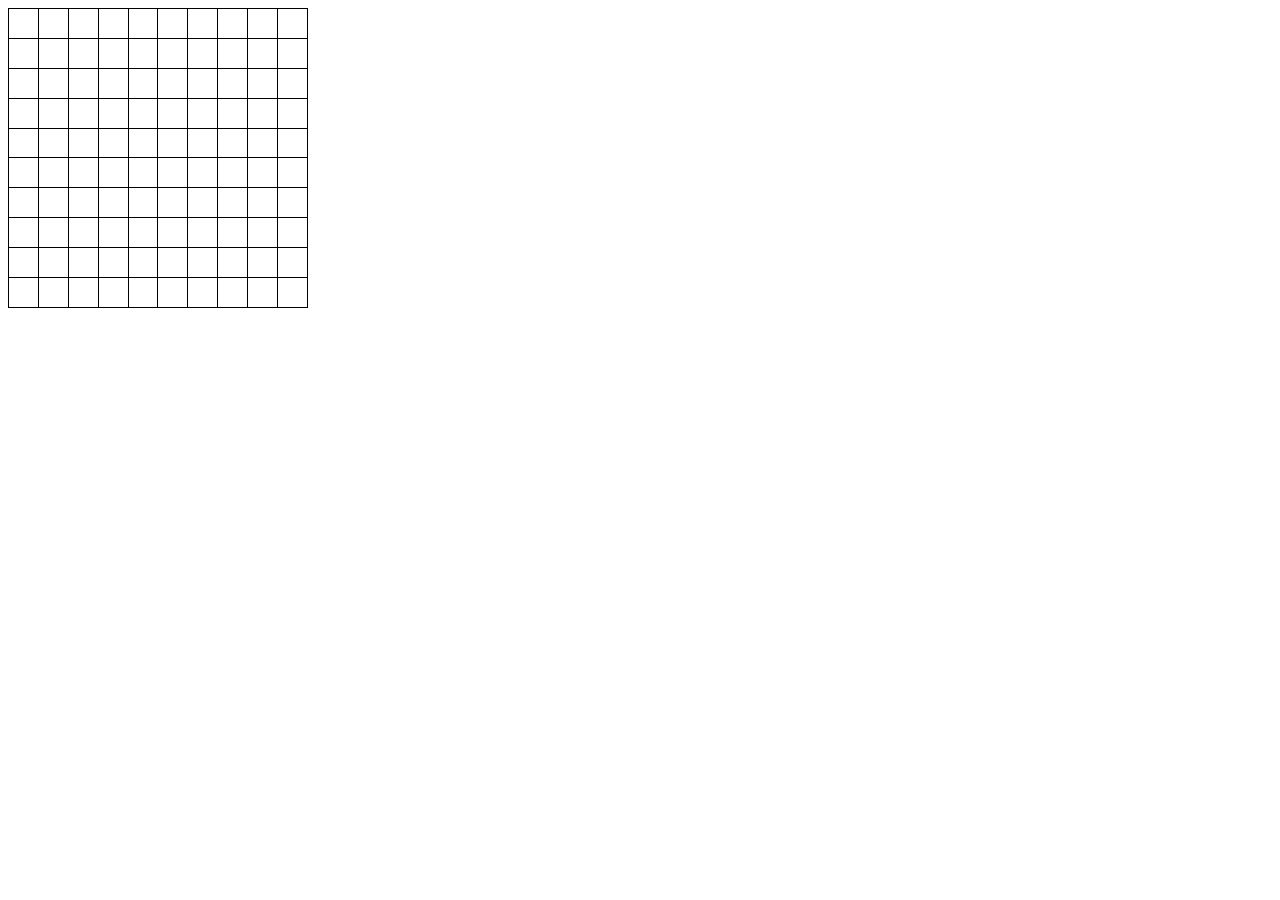
<file: 1playchess.html>
<!DOCTYPE html>
<html>
<head>
	<title>love</title>
	<style type="text/css" media="screen">
	 #yue{
	 	border-collapse: collapse;
	 	border-spacing: 0;
	 	width: 300px;
	 	height: 300px;
	 	border: 1px #000 solid;
	 }

	 table tr{
	 	width: 100%;
	 	height: 20px;
	 }

	 table tr td{
	 	width: 20px;
	 	height: 20px;
	 	border: 1px #000 solid;
	 }
	</style>
</head>

<body>
	<table id="yue">
		 <tr>
		   <td></td>
		   <td></td>
		   <td></td>
		   <td></td>
		   <td></td>
		   <td></td>
		   <td></td>
		   <td></td>	
		   <td></td>
		   <td></td>
		 </tr>
		 <tr>
		   <td></td>
		   <td></td>
		   <td></td>
		   <td></td>
		   <td></td>
		   <td></td>
		   <td></td>
		   <td></td>	
		   <td></td>
		   <td></td>
		 </tr>
		 <tr>
		   <td></td>
		   <td></td>
		   <td></td>
		   <td></td>
		   <td></td>
		   <td></td>
		   <td></td>
		   <td></td>	
		   <td></td>
		   <td></td>
		 </tr>
		 <tr>
		   <td></td>
		   <td></td>
		   <td></td>
		   <td></td>
		   <td></td>
		   <td></td>
		   <td></td>
		   <td></td>	
		   <td></td>
		   <td></td>
		 </tr>
		 <tr>
		   <td></td>
		   <td></td>
		   <td></td>
		   <td></td>
		   <td></td>
		   <td></td>
		   <td></td>
		   <td></td>	
		   <td></td>
		   <td></td>
		 </tr>
		 <tr>
		   <td></td>
		   <td></td>
		   <td></td>
		   <td></td>
		   <td></td>
		   <td></td>
		   <td></td>
		   <td></td>	
		   <td></td>
		   <td></td>
		 </tr>
		 <tr>
		   <td></td>
		   <td></td>
		   <td></td>
		   <td></td>
		   <td></td>
		   <td></td>
		   <td></td>
		   <td></td>	
		   <td></td>
		   <td></td>
		 </tr>
		 <tr>
		   <td></td>
		   <td></td>
		   <td></td>
		   <td></td>
		   <td></td>
		   <td></td>
		   <td></td>
		   <td></td>	
		   <td></td>
		   <td></td>
		 </tr>
		 <tr>
		   <td></td>
		   <td></td>
		   <td></td>
		   <td></td>
		   <td></td>
		   <td></td>
		   <td></td>
		   <td></td>	
		   <td></td>
		   <td></td>
		 </tr>
		 <tr>
		   <td></td>
		   <td></td>
		   <td></td>
		   <td></td>
		   <td></td>
		   <td></td>
		   <td></td>
		   <td></td>	
		   <td></td>
		   <td></td>
		 </tr>
	</table>
	<script>
		var ceshi = document.getElementById("yue");
		var num = 1;
		ceshi.onclick = function(e){
			//debugger;
			num++;
			e.target.style.background = num%2?"red":"#000";
		}

		ceshi.ondblclick = function(e){
			e.target.style.background = "#fff";
		}
	</script>
</body>
</html>
</file>
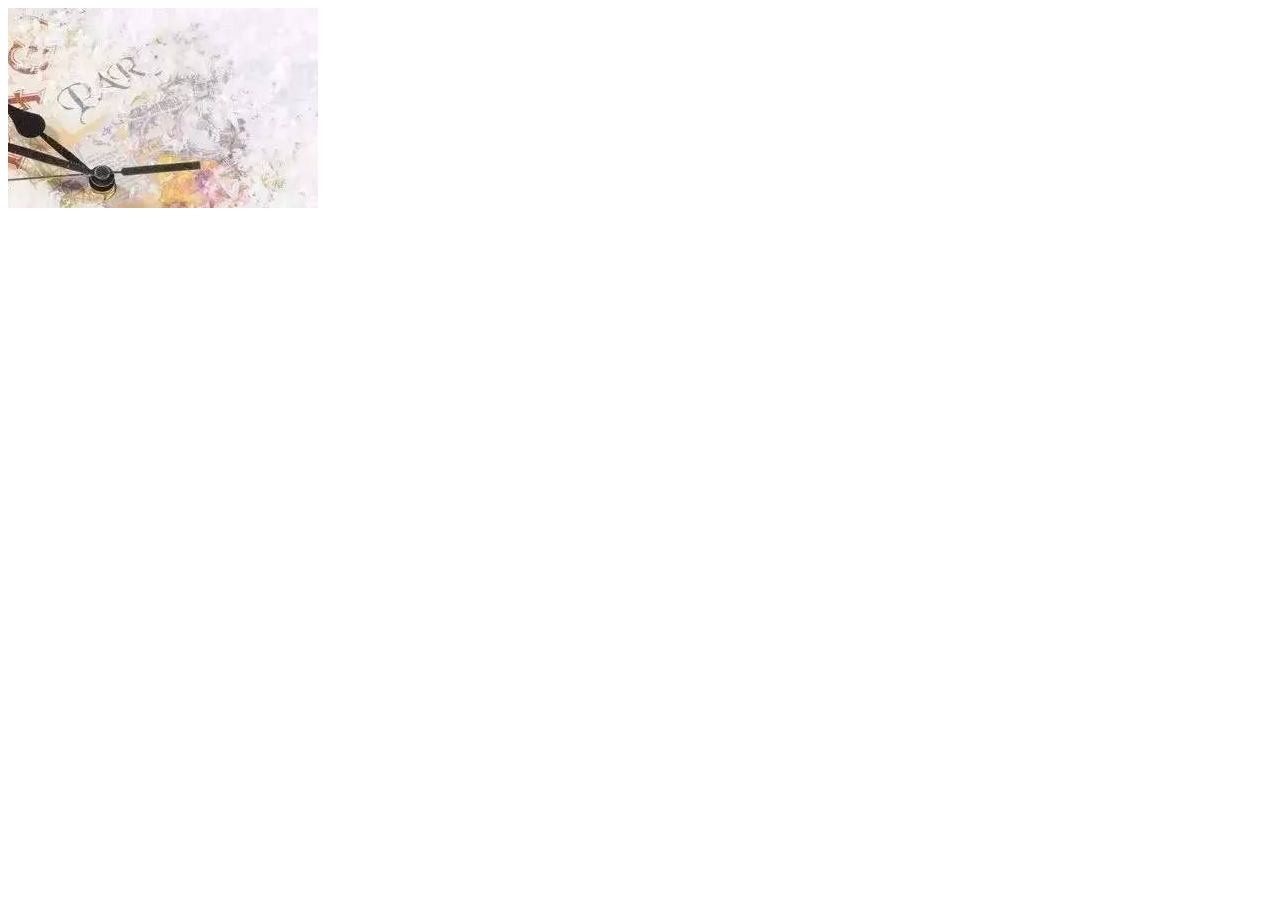
<file: 12picturemode/picturemode.html>
<!DOCTYPE html>
<html lang="en">
<head>
    <meta charset="UTF-8">
    <meta name="viewport" content="width=device-width, initial-scale=1.0">
    <meta http-equiv="X-UA-Compatible" content="ie=edge">
    <title>Document</title>
</head>
<body>
    <style type="text/css">  
        .box {  
            height: 200px;  
            width: 33.3%;  
            display:inline-block;
            overflow: hidden;  
            background-repeat: no-repeat;  
            background-position: center center;  
            position: relative;
        }  
        img {  
            margin-top: -50px;  
            margin-left: -50%;  
        }  
        </style>  
        </head>  
          
        <body>  
        <div class="box"><img src="everyday.png" /></div>  
</html>
</file>
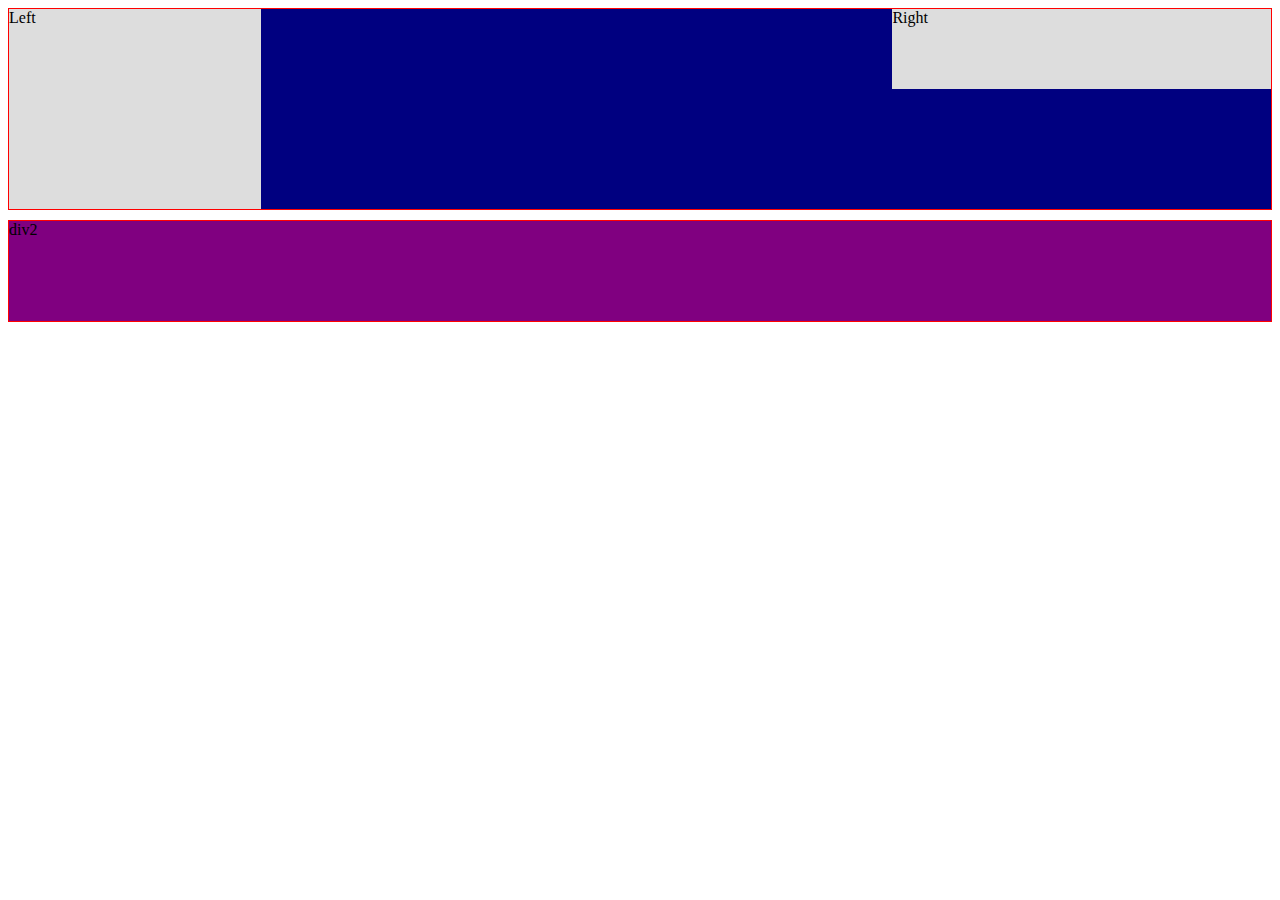
<file: clearFloatDemo/2clearFloatDemo.html>
<!DOCTYPE html>
<html>
<head>
	<title>clearFloatDemo</title>
	<meta charset="utf-8">
	<style type="text/css">
	    .div1{
	    	background: #000080;
	    	border: 1px solid red;
	    }
	    .div2{
	    	background: #800080;
	    	border: 1px solid red;
	    	height: 100px;
	    	margin-top: 10px;
	    }
	    .left{
	    	float: left;
	    	width: 20%;
	    	height: 200px;
	    	background: #DDD;
	    }
	    .right{
	    	float: right;
	    	width: 30%;
	    	height: 80px;
	    	background: #DDD;
	    }
	    .clearfloat:after{
	    	content: ".";
	    	display: block;
	    	clear: both;
	    	visibility: hidden;
	    	height: 0;
	    }
	    .clearfloat{
	    	zoom: 1;
	    }

	</style>
</head>
<body>
	 <div class="div1 clearfloat">
	 	<div class="left">Left</div>
	 	<div class="right">Right</div>
	 </div>
	 <div class="div2">
	 	div2
	 </div>
</body>
</html>
</file>
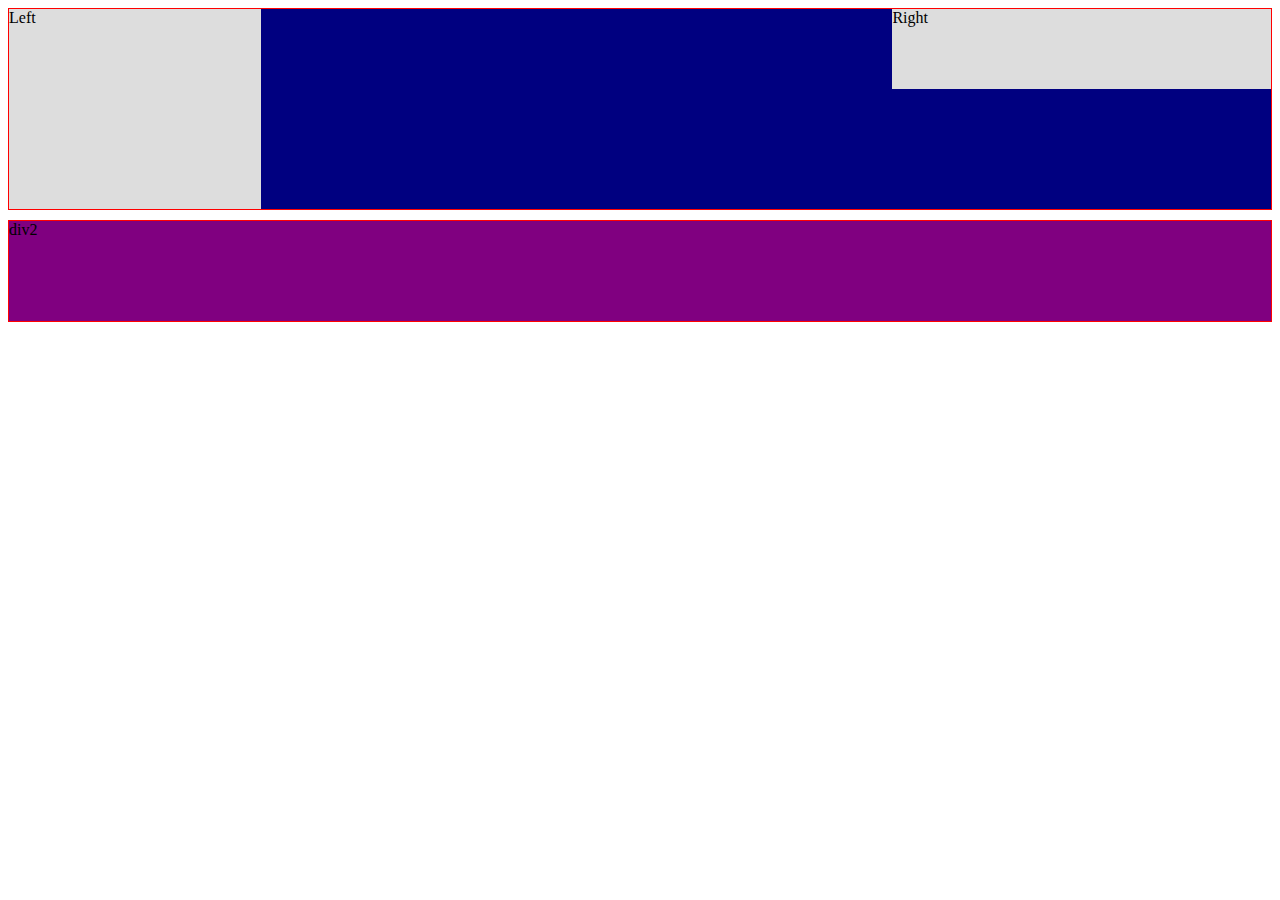
<file: clearFloatDemo/clearFloatDemo.html>
<!DOCTYPE html>
<html>
<head>
	<title>clearFloatDemo</title>
	<meta charset="utf-8">
	<style type="text/css">
	    .div1{
	    	background: #000080;
	    	border: 1px solid red;
	    }
	    .div2{
	    	background: #800080;
	    	border: 1px solid red;
	    	height: 100px;
	    	margin-top: 10px;
	    }
	    .left{
	    	float: left;
	    	width: 20%;
	    	height: 200px;
	    	background: #DDD;
	    }
	    .right{
	    	float: right;
	    	width: 30%;
	    	height: 80px;
	    	background: #DDD;
	    }
	    .clearfloat:after{
	    	content: ".";
	    	display: block;
	    	clear: both;
	    	visibility: hidden;
	    	height: 0;
	    }
	    .clearfloat{
	    	zoom: 1;
	    }

	</style>
</head>
<body>
	 <div class="div1 clearfloat">
	 	<div class="left">Left</div>
	 	<div class="right">Right</div>
	 </div>
	 <div class="div2">
	 	div2
	 </div>
</body>
</html>
</file>
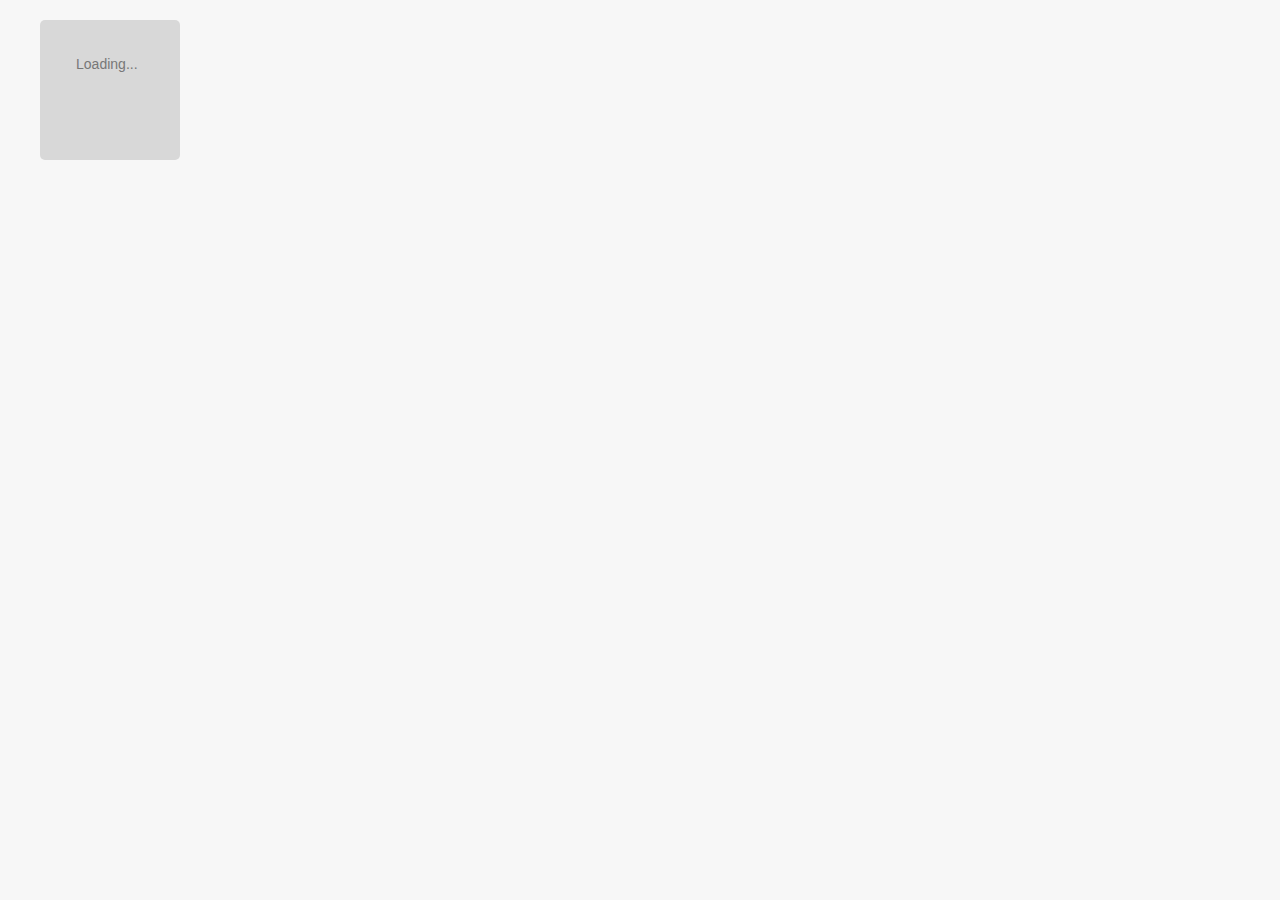
<file: loading/loading.html>
<!DOCTYPE html>
<html lang="en">
<head>
  <meta charset="UTF-8">
  <meta name="viewport" content="width=device-width, initial-scale=1.0">
  <meta http-equiv="X-UA-Compatible" content="ie=edge">
  <title>Document</title>
  <style>
    /* -----------------------------------------
  =Default css to make the demo more pretty
-------------------------------------------- */

body {
    margin: 0 auto;
    padding: 20px;
    max-width: 1200px;
    overflow-y: scroll;
    font-family: 'Open Sans',sans-serif;
    font-weight: 400;
    color: #777;
    background-color: #f7f7f7;
    -webkit-font-smoothing: antialiased;
    -webkit-text-size-adjust: 100%;
    -ms-text-size-adjust: 100%;
}

.clear {clear:both;}

/* -----------------------------------------
  =CSS3 Loading animations
-------------------------------------------- */

/* =Elements style
---------------------- */
.load-wrapp {
    float: left;
    width: 100px;
    height: 100px;
    margin: 0 10px 10px 0;
    padding: 20px 20px 20px;
    border-radius: 5px;
    text-align: center;
    background-color: #d8d8d8;
}

.load-wrapp p {padding: 0 0 20px;}
.load-wrapp:last-child {margin-right: 0;}

.line {
    display: inline-block;
    width: 15px;
    height: 15px;
    border-radius: 15px;
    background-color: #4b9cdb;
}

.ring-1 {
    width: 10px;
    height: 10px;
    margin: 0 auto;
    padding: 10px;
    border: 7px dashed #4b9cdb;
    border-radius: 100%;
}

.ring-2 {
    position: relative;
    width: 45px;
    height: 45px;
    margin: 0 auto;
    border: 4px solid #4b9cdb;
    border-radius: 100%;
}

.ball-holder {
    position: absolute;
    width: 12px;
    height: 45px;
    left: 17px;
    top: 0px;
}

.ball {
    position: absolute;
    top: -11px;
    left: 0;
    width: 16px;
    height: 16px;
    border-radius: 100%;
    background: #4282B3;
}

.letter-holder {padding: 16px;}

.letter {
    float: left;
    font-size: 14px;
    color: #777;
}

.square {
    width: 12px;
    height: 12px;
    border-radius: 4px;
    background-color: #4b9cdb;
}

.spinner {
    position: relative;
    width: 45px;
    height: 45px;
    margin: 0 auto;
}

.bubble-1,
.bubble-2 {
    position: absolute;
    top: 0;
    width: 25px;
    height: 25px;
    border-radius: 100%;
    background-color: #4b9cdb;
}

.bubble-2 {
    top: auto;
    bottom: 0;
}

.bar {
    float: left;
    width: 15px;
    height: 6px;
    border-radius: 2px;
    background-color: #4b9cdb;
}

/* =Animate the stuff
------------------------ */
.load-1 .line:nth-last-child(1) {animation: loadingA 1.5s 1s infinite;}
.load-1 .line:nth-last-child(2) {animation: loadingA 1.5s .5s infinite;}
.load-1 .line:nth-last-child(3) {animation: loadingA 1.5s 0s infinite;}

.load-2 .line:nth-last-child(1) {animation: loadingB 1.5s 1s infinite;}
.load-2 .line:nth-last-child(2) {animation: loadingB 1.5s .5s infinite;}
.load-2 .line:nth-last-child(3) {animation: loadingB 1.5s 0s infinite;}

.load-3 .line:nth-last-child(1) {animation: loadingC .6s .1s linear infinite;}
.load-3 .line:nth-last-child(2) {animation: loadingC .6s .2s linear infinite;}
.load-3 .line:nth-last-child(3) {animation: loadingC .6s .3s linear infinite;}

.load-4 .ring-1 {animation: loadingD 1.5s .3s cubic-bezier(.17,.37,.43,.67) infinite;}

.load-5 .ball-holder {animation: loadingE 1.3s linear infinite;}

.load-6 .letter {
    animation-name: loadingF;
    animation-duration: 1.6s;
    animation-iteration-count: infinite;
    animation-direction: linear;
}

.l-1 {animation-delay: .48s;}
.l-2 {animation-delay: .6s;}
.l-3 {animation-delay: .72s;}
.l-4 {animation-delay: .84s;}
.l-5 {animation-delay: .96s;}
.l-6 {animation-delay: 1.08s;}
.l-7 {animation-delay: 1.2s;}
.l-8 {animation-delay: 1.32s;}
.l-9 {animation-delay: 1.44s;}
.l-10 {animation-delay: 1.56s;}

.load-7 .square {animation: loadingG 1.5s cubic-bezier(.17,.37,.43,.67) infinite;}

.load-8 .line {animation: loadingH 1.5s cubic-bezier(.17,.37,.43,.67) infinite;}

.load-9 .spinner {animation: loadingI 2s linear infinite;}
.load-9 .bubble-1, .load-9 .bubble-2 {animation: bounce 2s ease-in-out infinite;}
.load-9 .bubble-2 {animation-delay: -1.0s;}

.load-10 .bar {animation: loadingJ 2s cubic-bezier(.17,.37,.43,.67) infinite;}

 
@keyframes loadingF {
    0% {opacity: 0;}
    100% {opacity: 1;}
}

@keyframes loadingG {
    0% {transform: translate(0,0) rotate(0deg);}
    50% {transform: translate(70px,0) rotate(360deg);}
    100% {transform: translate(0,0) rotate(0deg);}
}

@keyframes loadingH {
    0% {width: 15px;}
    50% {width: 35px; padding: 4px;}
    100% {width: 15px;}
}

@keyframes loadingI {
    100% {transform: rotate(360deg);}
}

@keyframes bounce  {
  0%, 100% {transform: scale(0.0);}
  50% {transform: scale(1.0);}
}

@keyframes loadingJ {
  0%,100% {transform: translate(0,0);}
  
  50% {
      transform: translate(80px,0);
      background-color: #f5634a;
      width: 25px;
  }
}
  </style>
</head>
<body>
  <body>
    <div class="content">
        <div class="load-wrapp">
            <div class="load-6">
                <div class="letter-holder">
                    <div class="l-1 letter">L</div>
                    <div class="l-2 letter">o</div>
                    <div class="l-3 letter">a</div>
                    <div class="l-4 letter">d</div>
                    <div class="l-5 letter">i</div>
                    <div class="l-6 letter">n</div>
                    <div class="l-7 letter">g</div>
                    <div class="l-8 letter">.</div>
                    <div class="l-9 letter">.</div>
                    <div class="l-10 letter">.</div>
                </div>
            </div>
        </div>
        
    </div>
    <div class="clear"></div>
</body>
</body>
</html>
</file>
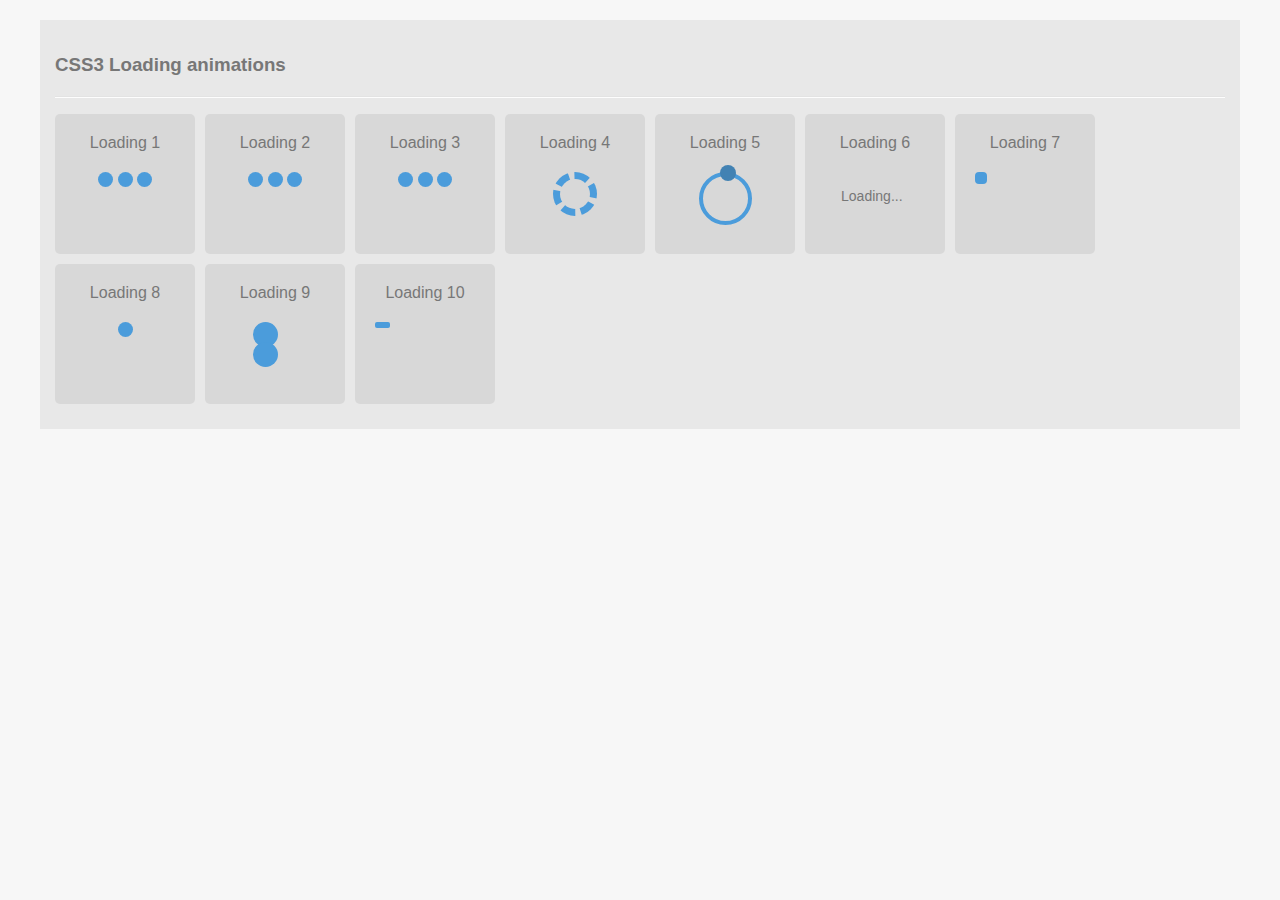
<file: loading/loadingsix.html>
<!DOCTYPE html>
<html lang="en">
<head>
  <meta charset="UTF-8">
  <meta name="viewport" content="width=device-width, initial-scale=1.0">
  <meta http-equiv="X-UA-Compatible" content="ie=edge">
  <title>Document</title>
  <style>
    /* -----------------------------------------
  =Default css to make the demo more pretty
-------------------------------------------- */

body {
    margin: 0 auto;
    padding: 20px;
    max-width: 1200px;
    overflow-y: scroll;
    font-family: 'Open Sans',sans-serif;
    font-weight: 400;
    color: #777;
    background-color: #f7f7f7;
    -webkit-font-smoothing: antialiased;
    -webkit-text-size-adjust: 100%;
    -ms-text-size-adjust: 100%;
}

.content {
    padding: 15px;
    overflow: hidden;
    background-color: #e7e7e7;
    background-color: rgba(0,0,0,0.06);
}

h1 {
    padding-bottom: 15px;
    border-bottom: 1px solid #d8d8d8;
    font-weight: 600;
}

h1 span {font-family: monospace,serif;}

h3 {
  padding-bottom: 20px;
    box-shadow: 0 1px 0 rgba(0,0,0,.1) ,0 2px 0 rgba(255,255,255,.9);
}

p {
    margin: 0;
    padding: 10px 0;
    color: #777;
}

.clear {clear:both;}

/* -----------------------------------------
  =CSS3 Loading animations
-------------------------------------------- */

/* =Elements style
---------------------- */
.load-wrapp {
    float: left;
    width: 100px;
    height: 100px;
    margin: 0 10px 10px 0;
    padding: 20px 20px 20px;
    border-radius: 5px;
    text-align: center;
    background-color: #d8d8d8;
}

.load-wrapp p {padding: 0 0 20px;}
.load-wrapp:last-child {margin-right: 0;}

.line {
    display: inline-block;
    width: 15px;
    height: 15px;
    border-radius: 15px;
    background-color: #4b9cdb;
}

.ring-1 {
    width: 10px;
    height: 10px;
    margin: 0 auto;
    padding: 10px;
    border: 7px dashed #4b9cdb;
    border-radius: 100%;
}

.ring-2 {
    position: relative;
    width: 45px;
    height: 45px;
    margin: 0 auto;
    border: 4px solid #4b9cdb;
    border-radius: 100%;
}

.ball-holder {
    position: absolute;
    width: 12px;
    height: 45px;
    left: 17px;
    top: 0px;
}

.ball {
    position: absolute;
    top: -11px;
    left: 0;
    width: 16px;
    height: 16px;
    border-radius: 100%;
    background: #4282B3;
}

.letter-holder {padding: 16px;}

.letter {
    float: left;
    font-size: 14px;
    color: #777;
}

.square {
    width: 12px;
    height: 12px;
    border-radius: 4px;
    background-color: #4b9cdb;
}

.spinner {
    position: relative;
    width: 45px;
    height: 45px;
    margin: 0 auto;
}

.bubble-1,
.bubble-2 {
    position: absolute;
    top: 0;
    width: 25px;
    height: 25px;
    border-radius: 100%;
    background-color: #4b9cdb;
}

.bubble-2 {
    top: auto;
    bottom: 0;
}

.bar {
    float: left;
    width: 15px;
    height: 6px;
    border-radius: 2px;
    background-color: #4b9cdb;
}

/* =Animate the stuff
------------------------ */
.load-1 .line:nth-last-child(1) {animation: loadingA 1.5s 1s infinite;}
.load-1 .line:nth-last-child(2) {animation: loadingA 1.5s .5s infinite;}
.load-1 .line:nth-last-child(3) {animation: loadingA 1.5s 0s infinite;}

.load-2 .line:nth-last-child(1) {animation: loadingB 1.5s 1s infinite;}
.load-2 .line:nth-last-child(2) {animation: loadingB 1.5s .5s infinite;}
.load-2 .line:nth-last-child(3) {animation: loadingB 1.5s 0s infinite;}

.load-3 .line:nth-last-child(1) {animation: loadingC .6s .1s linear infinite;}
.load-3 .line:nth-last-child(2) {animation: loadingC .6s .2s linear infinite;}
.load-3 .line:nth-last-child(3) {animation: loadingC .6s .3s linear infinite;}

.load-4 .ring-1 {animation: loadingD 1.5s .3s cubic-bezier(.17,.37,.43,.67) infinite;}

.load-5 .ball-holder {animation: loadingE 1.3s linear infinite;}

.load-6 .letter {
    animation-name: loadingF;
    animation-duration: 1.6s;
    animation-iteration-count: infinite;
    animation-direction: linear;
}

.l-1 {animation-delay: .48s;}
.l-2 {animation-delay: .6s;}
.l-3 {animation-delay: .72s;}
.l-4 {animation-delay: .84s;}
.l-5 {animation-delay: .96s;}
.l-6 {animation-delay: 1.08s;}
.l-7 {animation-delay: 1.2s;}
.l-8 {animation-delay: 1.32s;}
.l-9 {animation-delay: 1.44s;}
.l-10 {animation-delay: 1.56s;}

.load-7 .square {animation: loadingG 1.5s cubic-bezier(.17,.37,.43,.67) infinite;}

.load-8 .line {animation: loadingH 1.5s cubic-bezier(.17,.37,.43,.67) infinite;}

.load-9 .spinner {animation: loadingI 2s linear infinite;}
.load-9 .bubble-1, .load-9 .bubble-2 {animation: bounce 2s ease-in-out infinite;}
.load-9 .bubble-2 {animation-delay: -1.0s;}

.load-10 .bar {animation: loadingJ 2s cubic-bezier(.17,.37,.43,.67) infinite;}

@keyframes loadingA {
    0 {height: 15px;}
    50% {height: 35px;}
    100% {height: 15px;}
}

@keyframes loadingB {
    0 {width: 15px;}
    50% {width: 35px;}
    100% {width: 15px;}
}

@keyframes loadingC {
    0 {transform: translate(0,0);}
    50% {transform: translate(0,15px);}
    100% {transform: translate(0,0);}
}

@keyframes loadingD {
    0 {transform: rotate(0deg);}
    50% {transform: rotate(180deg);}
    100% {transform: rotate(360deg);}
}

@keyframes loadingE {
    0 {transform: rotate(0deg);}
    100% {transform: rotate(360deg);}
}

@keyframes loadingF {
    0% {opacity: 0;}
    100% {opacity: 1;}
}

@keyframes loadingG {
    0% {transform: translate(0,0) rotate(0deg);}
    50% {transform: translate(70px,0) rotate(360deg);}
    100% {transform: translate(0,0) rotate(0deg);}
}

@keyframes loadingH {
    0% {width: 15px;}
    50% {width: 35px; padding: 4px;}
    100% {width: 15px;}
}

@keyframes loadingI {
    100% {transform: rotate(360deg);}
}

@keyframes bounce  {
  0%, 100% {transform: scale(0.0);}
  50% {transform: scale(1.0);}
}

@keyframes loadingJ {
  0%,100% {transform: translate(0,0);}
  
  50% {
      transform: translate(80px,0);
      background-color: #f5634a;
      width: 25px;
  }
}
  </style>
</head>
<body>
  <body>
    <div class="content">
      <h3>CSS3 Loading animations</h3>
        <div class="load-wrapp">
            <div class="load-1">
                <p>Loading 1</p>
                <div class="line"></div>
                <div class="line"></div>
                <div class="line"></div>
            </div>
        </div>
        <div class="load-wrapp">
            <div class="load-2">
                <p>Loading 2</p>
                <div class="line"></div>
                <div class="line"></div>
                <div class="line"></div>
            </div>
        </div>
        <div class="load-wrapp">
            <div class="load-3">
                <p>Loading 3</p>
                <div class="line"></div>
                <div class="line"></div>
                <div class="line"></div>
            </div>
        </div>
        <div class="load-wrapp">
            <!-- Loading 4 don't work on firefox because of the border-radius and the "dashed" style. -->
            <div class="load-4">
                <p>Loading 4</p>
                <div class="ring-1"></div>
            </div>
        </div>
        <div class="load-wrapp">
            <div class="load-5">
                <p>Loading 5</p>
                <div class="ring-2">
                    <div class="ball-holder">
                        <div class="ball"></div>
                    </div>
                </div>
            </div>
        </div>
        <div class="load-wrapp">
            <div class="load-6">
                <p>Loading 6</p>
                <div class="letter-holder">
                    <div class="l-1 letter">L</div>
                    <div class="l-2 letter">o</div>
                    <div class="l-3 letter">a</div>
                    <div class="l-4 letter">d</div>
                    <div class="l-5 letter">i</div>
                    <div class="l-6 letter">n</div>
                    <div class="l-7 letter">g</div>
                    <div class="l-8 letter">.</div>
                    <div class="l-9 letter">.</div>
                    <div class="l-10 letter">.</div>
                </div>
            </div>
        </div>
        <div class="load-wrapp">
            <div class="load-7">
                <p>Loading 7</p>
                <div class="square-holder">
                    <div class="square"></div>
                </div>
            </div>
        </div>
        <div class="load-wrapp">
            <div class="load-8">
                <p>Loading 8</p>
                <div class="line"></div>
            </div>
        </div>
        <div class="load-wrapp">
            <div class="load-9">
                <p>Loading 9</p>
                <div class="spinner">
                    <div class="bubble-1"></div>
                    <div class="bubble-2"></div>
                 </div>
            </div>
        </div>
        <div class="load-wrapp">
            <div class="load-10">
                <p>Loading 10</p>
                <div class="bar"></div>
            </div>
        </div>
    </div>
    <div class="clear"></div>
</body>
</body>
</html>
</file>
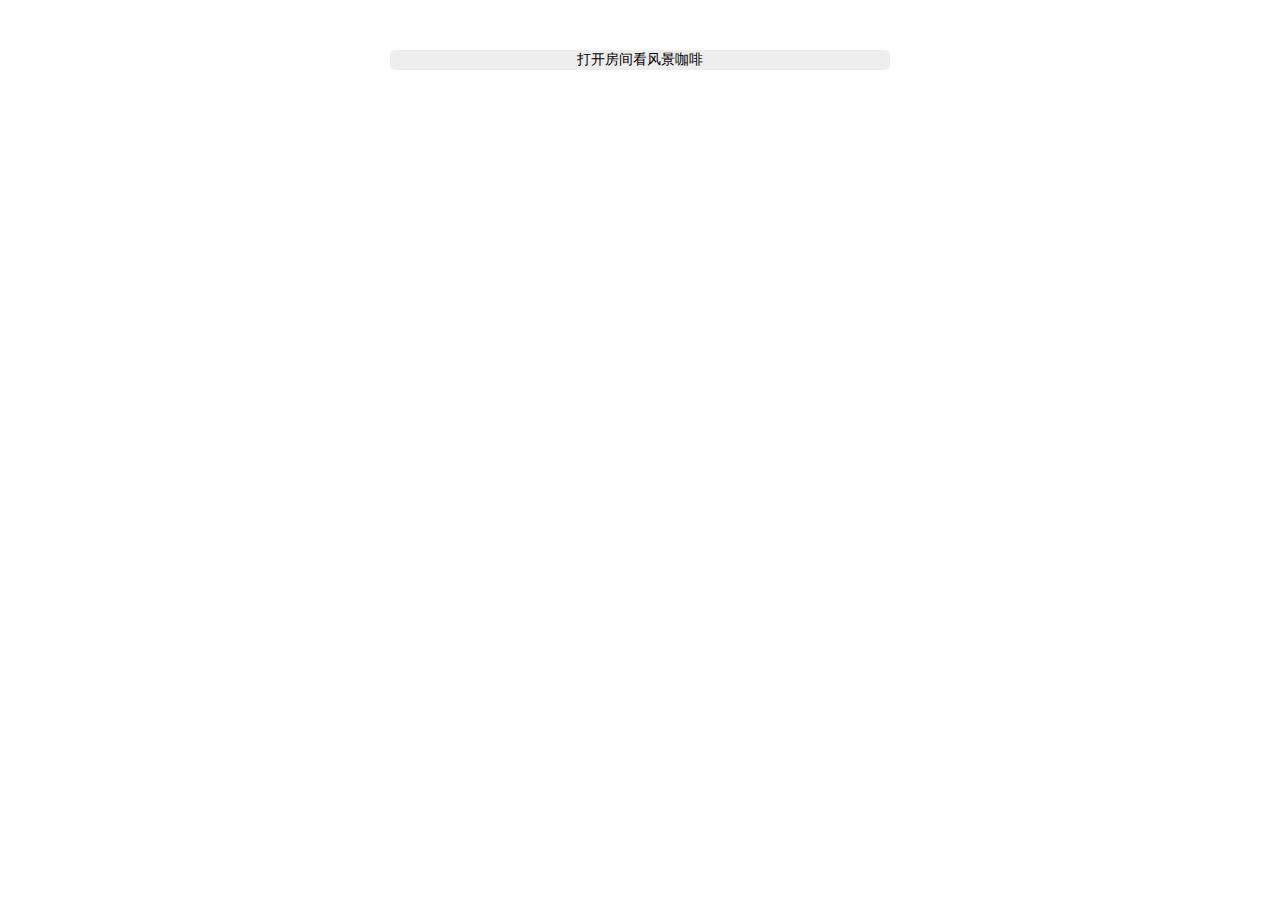
<file: shanghuagundong/新闻上滑.html>
<html>
<head>
<meta http-equiv="Content-Type" content="text/html; charset=utf-8" />
<title>test</title>
<script type="text/javascript" src="jquery.js"></script>

<style type="text/css">
*{
    margin:0;
    padding:0;
}
.tipsList{
    width:500px;
    height:20px;
    line-height:20px;
    font-size:14px;
    background:#eee;
    border-radius:5px;
    text-align:center;
    overflow:hidden;
    margin:50px auto;
    
}
.tipsList ul{
    position:relative;
}
.tipsList ul li{
    list-style:none;
    position:absolute;
    width:100%;

}
</style>
</head>
<body>
 <div class="tipsList">
    <ul>
        <li>打开房间看风景咖啡</li>
        <li>看似简单两节课的积分</li>
    </ul>
</div>
<script type="text/javascript">
var h=$(".tipsList").height();

          $(".tipsList ul li").each(function(){
              $(this).css({top:$(this).index()*h+'px'});
          });

          setInterval(ctxtslide,3000);   //定时器分开写
          function ctxtslide() {
              var disapear=$(".tipsList ul li").first();
              var clone=$(".tipsList ul li").first().clone();//克隆，后面就用这个克隆的
              clone.css({top:($(".tipsList ul li").length*h)+"px"});
              $(".tipsList ul").append(clone);
              $(".tipsList ul li").each(function(){
                  var top=parseInt($(this).css('top'));
                  top-=h;
                  $(this).animate({"top":top+'px'},1000,function () {
                      disapear.remove();
                  });
              });
          }
</script>
</body>
</html>
</file>
